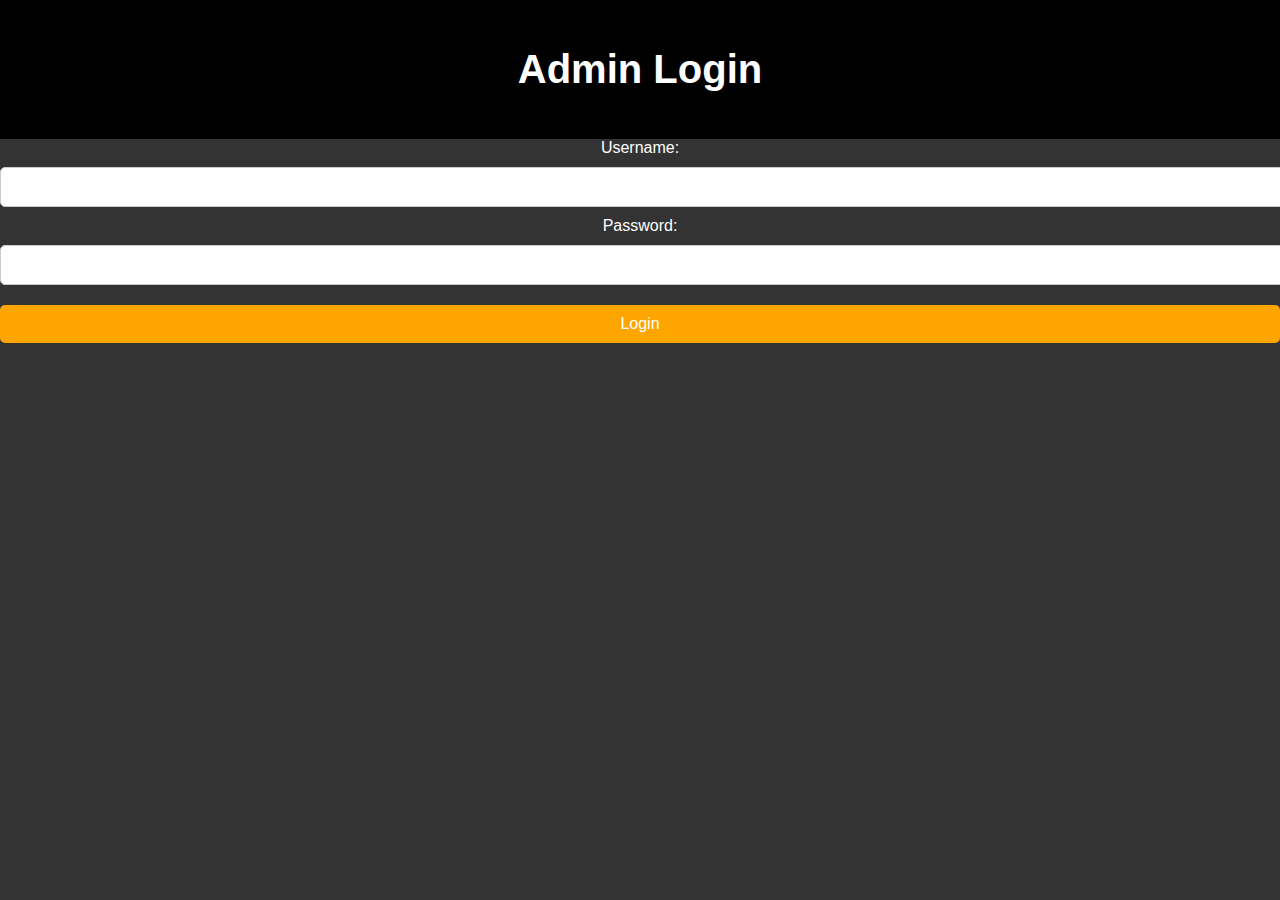
<file: admin.html>
<!DOCTYPE html>
<html lang="en">
<head>
    <meta charset="UTF-8">
    <meta name="viewport" content="width=device-width, initial-scale=1.0">
    <title>Admin - Mahadev Travels</title>
    <link rel="stylesheet" href="style.css">
</head>
<body>
    <header>
        <h1>Admin Login</h1>
    </header>

    <div class="admin-container">
        <form action="admin-dashboard.html">
            <label for="admin-username">Username:</label>
            <input type="text" id="admin-username" name="username" required>

            <label for="admin-password">Password:</label>
            <input type="password" id="admin-password" name="password" required>

            <button type="submit">Login</button>
        </form>
    </div>
</body>
</html>
</file>
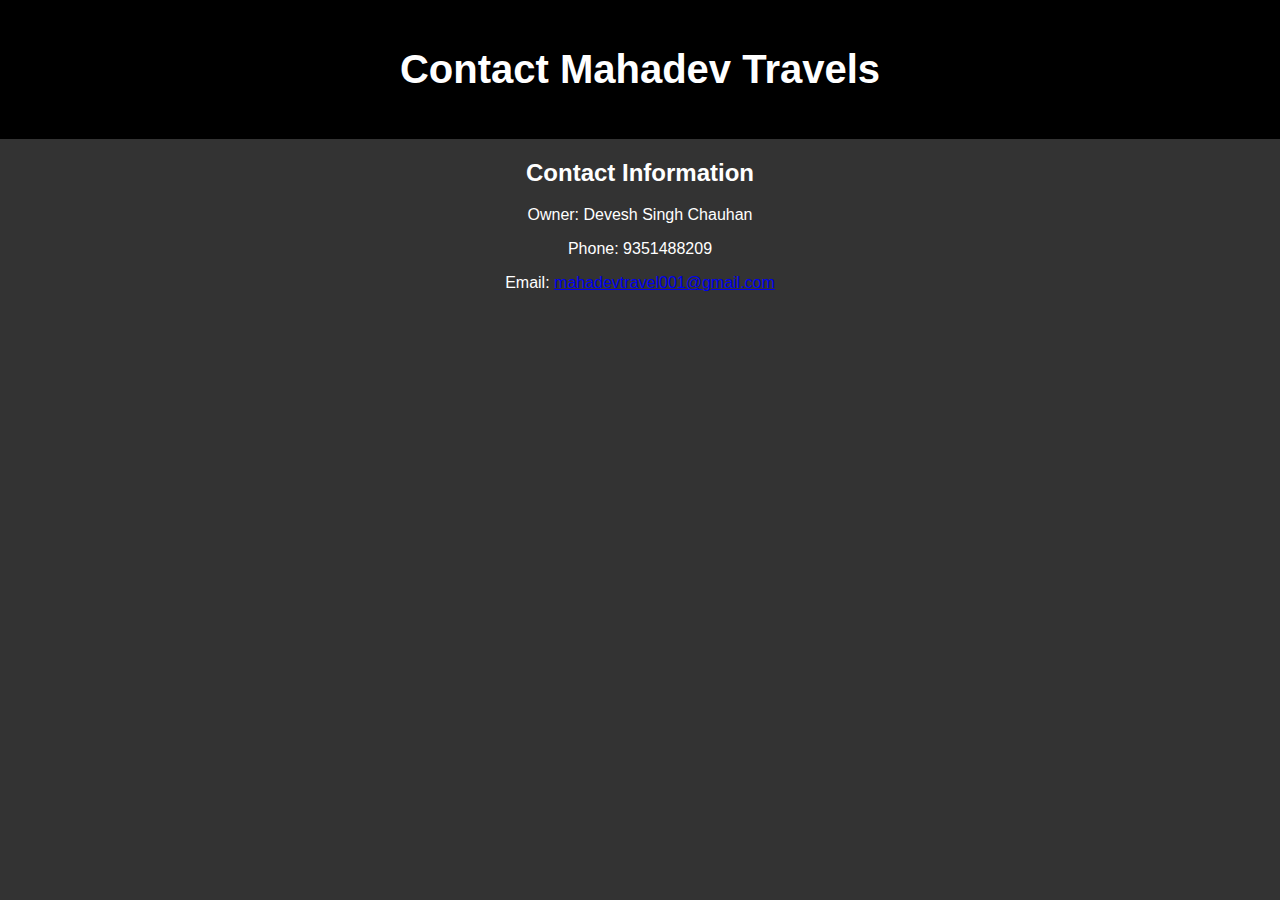
<file: contact.html>
<!DOCTYPE html>
<html lang="en">
<head>
    <meta charset="UTF-8">
    <meta name="viewport" content="width=device-width, initial-scale=1.0">
    <title>Contact - Mahadev Travels</title>
    <link rel="stylesheet" href="style.css">
</head>
<body>
    <header>
        <h1>Contact Mahadev Travels</h1>
    </header>
    
    <div class="contact-container">
        <h2>Contact Information</h2>
        <p>Owner: Devesh Singh Chauhan</p>
        <p>Phone: 9351488209</p>
        <p>Email: <a href="mailto:mahadevtravel001@gmail.com">mahadevtravel001@gmail.com</a></p>
    </div>
</body>
</html>
</file>
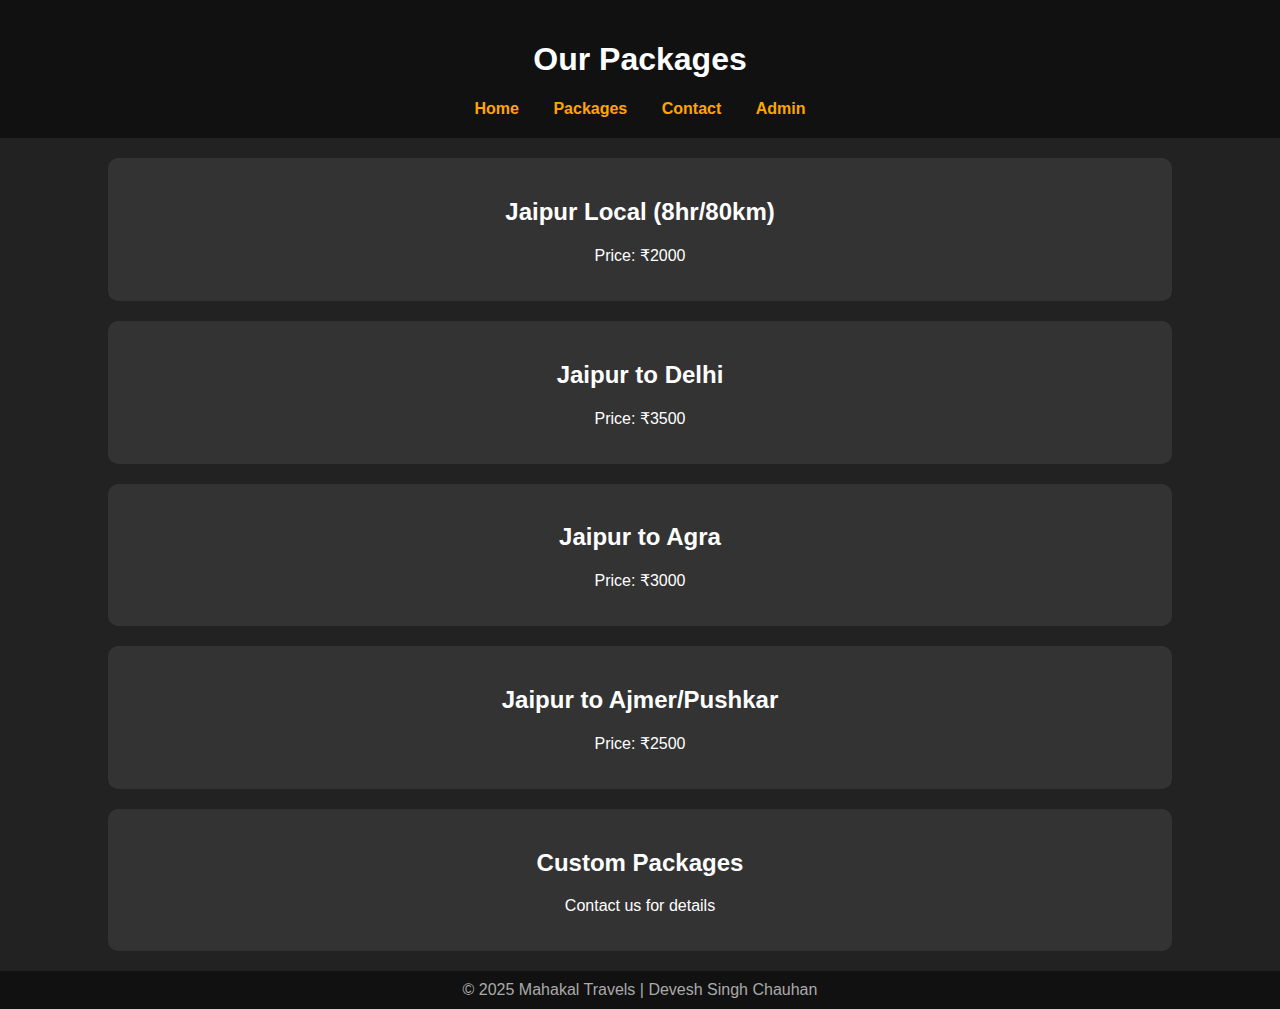
<file: packages.html>
<!DOCTYPE html>
<html lang="en">
<head>
  <meta charset="UTF-8">
  <meta name="viewport" content="width=device-width, initial-scale=1.0">
  <title>Packages - Mahakal Travels</title>
  <style>
    body { background: #222; color: white; font-family: Arial, sans-serif; text-align: center; margin: 0; }
    header { background: #111; padding: 20px; }
    nav a { margin: 0 15px; color: orange; text-decoration: none; font-weight: bold; }
    .package { background: #333; margin: 20px auto; padding: 20px; width: 80%; border-radius: 10px; }
    footer { background: #111; padding: 10px; color: #aaa; }
  </style>
</head>
<body>
  <header>
    <h1>Our Packages</h1>
    <nav>
      <a href="index.html">Home</a>
      <a href="packages.html">Packages</a>
      <a href="contact.html">Contact</a>
      <a href="admin.html">Admin</a>
    </nav>
  </header>
  <div class="package"><h2>Jaipur Local (8hr/80km)</h2><p>Price: ₹2000</p></div>
  <div class="package"><h2>Jaipur to Delhi</h2><p>Price: ₹3500</p></div>
  <div class="package"><h2>Jaipur to Agra</h2><p>Price: ₹3000</p></div>
  <div class="package"><h2>Jaipur to Ajmer/Pushkar</h2><p>Price: ₹2500</p></div>
  <div class="package"><h2>Custom Packages</h2><p>Contact us for details</p></div>
  <footer>© 2025 Mahakal Travels | Devesh Singh Chauhan</footer>
</body>
</html>
</file>
<file: style.css>
body { body {
    background-image: url('mahadev.jpg');
    background-size: cover;
    background-position: center;
    color: white;
    font-family: Arial, sans-serif;
    text-align: center;
}

    background-color: #333;
    color: white;
    font-family: Arial, sans-serif;
    text-align: center;
    margin: 0;
    padding: 0;
}

header {
    background-color: #000;
    padding: 20px;
}

h1 {
    font-size: 40px;
}

.form-container {
    background-color: rgba(0, 0, 0, 0.6);
    padding: 30px;
    width: 50%;
    margin: 50px auto;
    border-radius: 10px;
}

input, select, button {
    width: 100%;
    padding: 10px;
    margin: 10px 0;
    font-size: 16px;
    border: 1px solid #ccc;
    border-radius: 5px;
}

button {
    background-color: orange;
    color: white;
    border: none;
    cursor: pointer;
}

footer {
    background-color: #000;
    padding: 10px;
    color: white;
}
</file>
